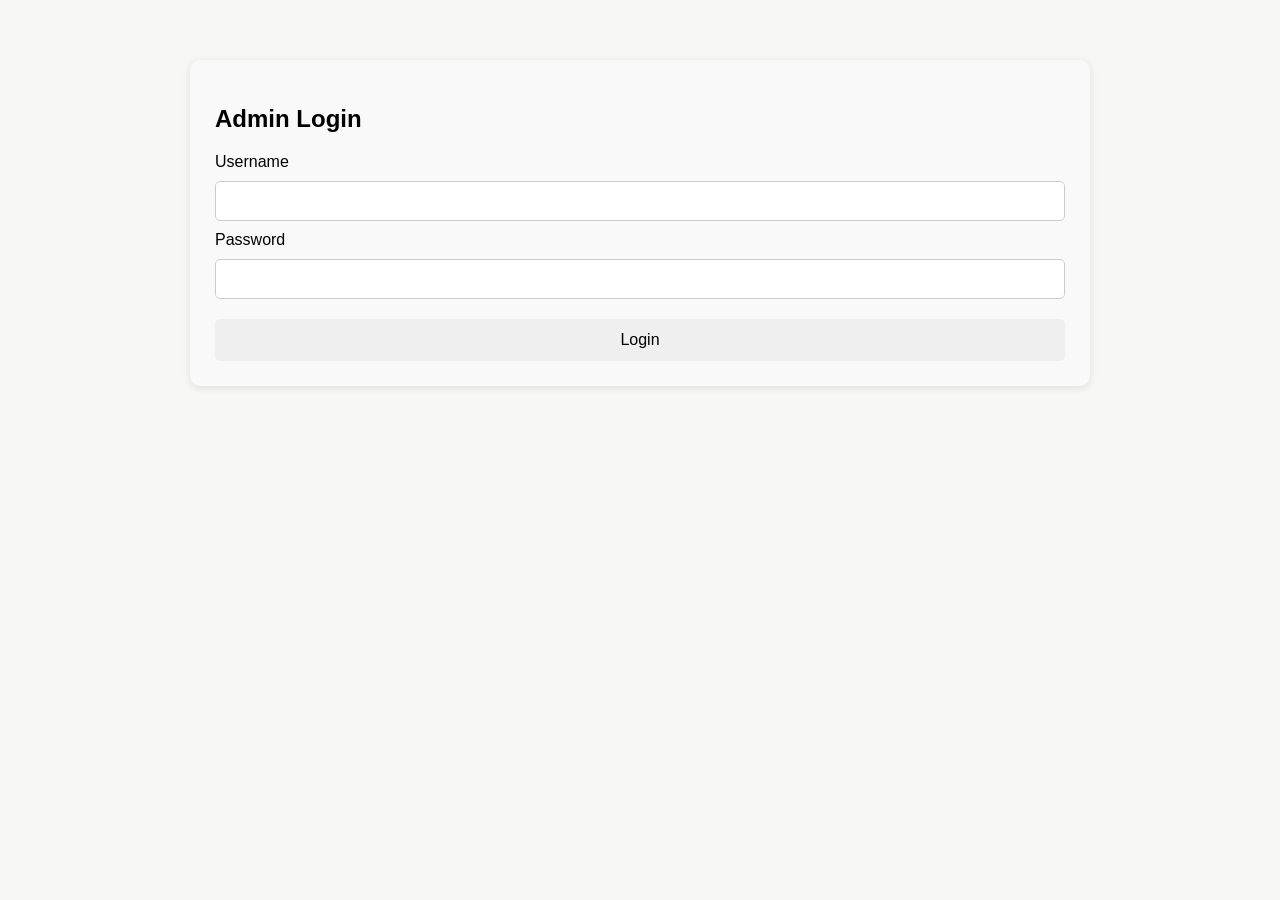
<file: dashboard/index.html>
<!DOCTYPE html>
<html lang="en">

<head>
    <meta charset="UTF-8">
    <meta name="viewport" content="width=device-width, initial-scale=1.0">
    <title>Biometric Access Admin</title>
    <link rel="stylesheet" href="style.css">
</head>

<body>

    <div class="dashboard">

        <div class="page-header">
            <h1>Biometric Access Control</h1>

            <div class="header-actions">
                <a class="nav-link" href="settings.html">
                    Settings
                </a>

                <a class="nav-link" href="access.html">
                    Access Attempts
                </a>

                <button
                    type="button"
                    class="logout-button"
                    onclick="logout()"
                >
                    Logout
                </button>
            </div>
        </div>

        <section class="card">

            <h2>Add User</h2>

            <form id="add-user-form">

                <label for="first-name">First Name</label>

                <input
                    type="text"
                    id="first-name"
                    required
                >

                <label for="last-name">Last Name</label>

                <input
                    type="text"
                    id="last-name"
                    required
                >

                <label for="pin">4-Digit PIN</label>

                <input
                    type="text"
                    id="pin"
                    maxlength="4"
                    inputmode="numeric"
                    pattern="[0-9]{4}"
                    required
                >

                <button type="submit">
                    Create User
                </button>

            </form>

            <div id="result"></div>

        </section>

        <section class="card">

            <h2>Users</h2>

            <input
                type="text"
                id="employee-search"
                placeholder="Search by Employee ID"
            >

            <table id="users-table">

                <thead>
                    <tr>
                        <th>User ID</th>
                        <th>Employee ID</th>
                        <th>Name</th>
                        <th>Status</th>
                        <th>Actions</th>
                    </tr>
                </thead>

                <tbody id="users-body"></tbody>

            </table>

        </section>

    </div>


    <!-- Edit user modal -->
    <div id="edit-modal" class="modal">

        <div class="modal-content">

            <h2>Edit User</h2>

            <label for="edit-first-name">First Name</label>

            <input
                type="text"
                id="edit-first-name"
            >

            <label for="edit-last-name">Last Name</label>

            <input
                type="text"
                id="edit-last-name"
            >

            <div class="modal-actions">

                <button
                    type="button"
                    onclick="saveUserEdit()"
                >
                    Save
                </button>

                <button
                    type="button"
                    onclick="closeEditModal()"
                >
                    Cancel
                </button>

            </div>

        </div>

    </div>

    <script src="app.js"></script>

</body>

</html>
</file>
<file: dashboard/style.css>
body {
    font-family: Arial, sans-serif;
    background: #f7f7f6;
    margin: 0;
}

/* Dashboard */
.dashboard {
    max-width: 900px;
    margin: 40px auto;
    padding: 20px;
}

.access-dashboard {
    max-width: 1400px;
}

/* Header */
.page-header {
    display: flex;
    align-items: center;
    justify-content: space-between;
    gap: 20px;
    margin-bottom: 20px;
}

.page-header h1 {
    margin: 0;
}

h1 {
    margin-bottom: 30px;
}

.header-actions {
    display: flex;
    align-items: center;
    gap: 12px;
}

/* Navigation */
.nav-link {
    display: inline-block;
    padding: 10px 16px;
    background: #222;
    color: white;
    text-decoration: none;
    border-radius: 6px;
    font-size: 15px;
    font-weight: 500;
}

.nav-link:hover {
    background: #444;
}

.logout-button {
    padding: 10px 16px;
    border: none;
    border-radius: 8px;
    cursor: pointer;
    font-size: 14px;
}

/* Cards */
.card {
    background: #f9f9f9;
    padding: 25px;
    border-radius: 10px;
    box-shadow: 0 2px 8px rgba(0, 0, 0, 0.1);
    margin-bottom: 24px;
}

/* Forms */
form {
    display: flex;
    flex-direction: column;
    gap: 10px;
}

input {
    padding: 10px;
    font-size: 16px;
    border: 1px solid #ccc;
    border-radius: 5px;
    box-sizing: border-box;
}

#result {
    margin-top: 20px;
}

/* Buttons */
button {
    margin-top: 10px;
    padding: 12px;
    font-size: 16px;
    cursor: pointer;
    border: none;
    border-radius: 5px;
}

button:hover {
    opacity: 0.9;
}

/* Tables */
table {
    width: 100%;
    border-collapse: collapse;
    margin-top: 15px;
}

th,
td {
    padding: 12px;
    border-bottom: 1px solid #e6e6e6;
    text-align: left;
}

th {
    background: #f2f0ed;
}

#users-table {
    width: 100%;
}

.table-wrapper {
    width: 100%;
    overflow-x: auto;
}

#access-table {
    width: 100%;
    border-collapse: collapse;
}

#access-table th,
#access-table td {
    padding: 12px 16px;
    text-align: left;
    vertical-align: middle;
    white-space: nowrap;
}

#access-table th {
    background: #f2f0ed;
}

#access-table td:last-child {
    white-space: normal;
    min-width: 180px;
}

/* User actions */
.actions-cell {
    position: relative;
}

.menu-button {
    background: none;
    border: none;
    font-size: 22px;
    cursor: pointer;
    margin: 0;
    padding: 5px 10px;
}

.user-menu {
    display: none;
    position: absolute;
    right: 0;
    top: 32px;
    width: 190px;
    background: white;
    border: 1px solid #ddd;
    border-radius: 8px;
    box-shadow: 0 4px 12px rgba(0, 0, 0, 0.15);
    overflow: hidden;
    z-index: 100;
}

.user-menu.show {
    display: block;
}

.user-menu button {
    display: block;
    width: 100%;
    margin: 0;
    padding: 10px 16px;
    background: white;
    border: none;
    border-radius: 0;
    text-align: left;
    font-size: 15px;
    cursor: pointer;
}

.user-menu button:hover {
    background: #f3f3f3;
}

/* Search */
#employee-search,
#access-search {
    width: 250px;
    margin-bottom: 15px;
    padding: 10px;
}

/* Edit modal */
.modal {
    display: none;
    position: fixed;
    top: 0;
    left: 0;
    width: 100%;
    height: 100%;
    background: rgba(0, 0, 0, 0.4);
    align-items: center;
    justify-content: center;
    z-index: 1000;
}

.modal.show {
    display: flex;
}

.modal-content {
    background: white;
    width: 320px;
    padding: 25px;
    border-radius: 10px;
    box-shadow: 0 5px 20px rgba(0, 0, 0, 0.25);
    display: flex;
    flex-direction: column;
    gap: 12px;
}

.modal-content h2 {
    margin-top: 0;
}

.modal-actions {
    display: flex;
    gap: 10px;
}

.modal-actions button {
    flex: 1;
}

/* Small screens */
@media (max-width: 700px) {
    .dashboard {
        margin: 20px auto;
        padding: 10px;
    }

    .page-header {
        flex-direction: column;
        align-items: flex-start;
    }

    #employee-search,
    #access-search {
        width: 100%;
    }

    .modal-content {
        width: 90%;
    }

    .user-menu {
        right: 0;
        width: 180px;
    }
}
</file>
